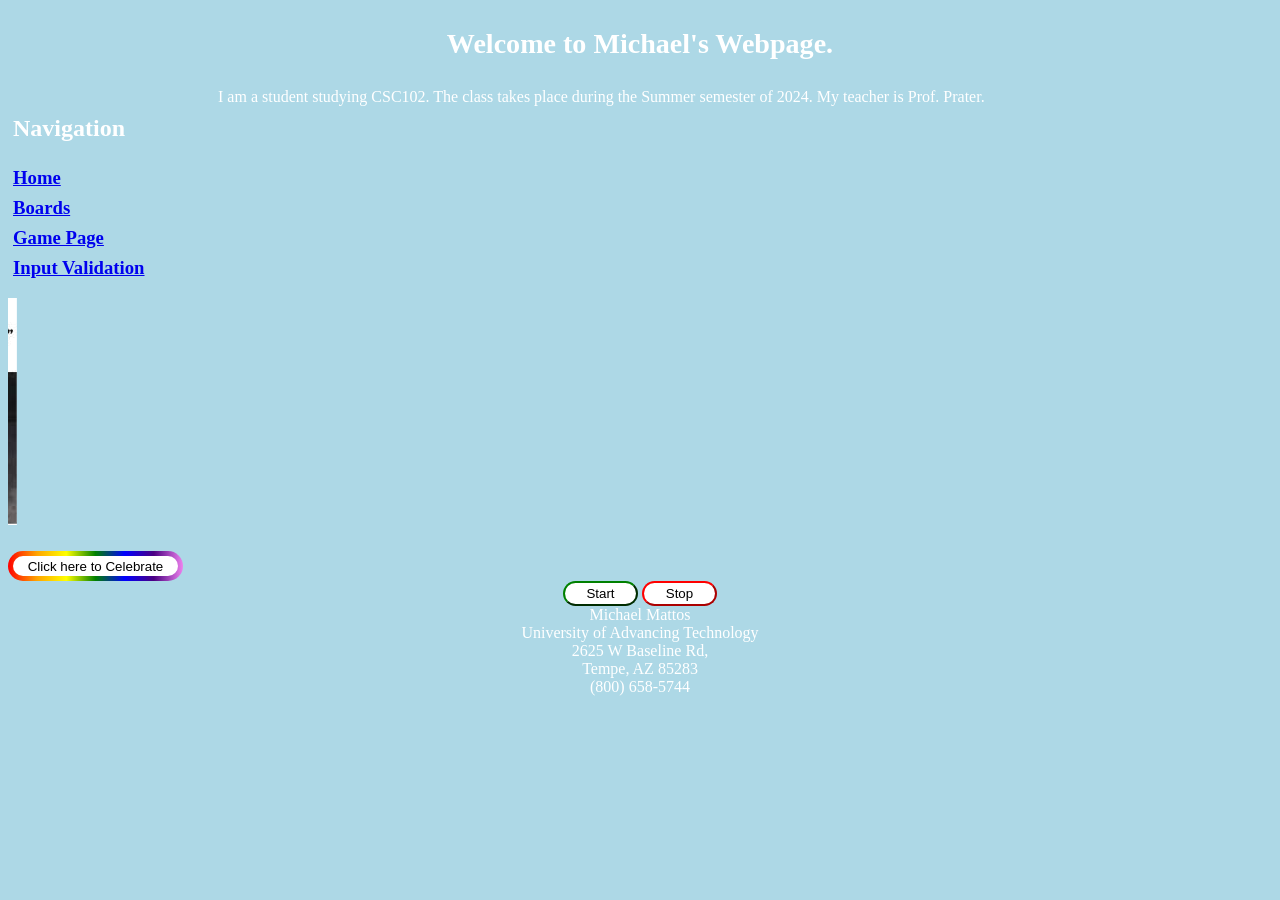
<file: Index.HTML>
<!DOCTYPE html>
<html>
<!--
        Michael Mattos
        16May2024
        MMATTOS83782@uat.edu
        Assignment 1.2 The Foundation
        
		23May2024
		Michael Mattos
		MMATTOS83782@uat.edu
		Assignment 2.1 NavPages
		This edit connects both webpages together.

		20jun2024
		Assignment 7.1: Event Driven Programming needs us to add two buttons to start moving picture and stop moving

		16jul2024
		Assignment 11.1: incorporate sound effects on our webpage
		I will have a button that says click to Celebrate and will then
-->
<head>
    <title>Michael's Webpage</title>
<link rel="stylesheet" href="main.css">
<script src="code.js"></script>
</head>

<body>

    
       <Header><h3>Welcome to Michael's Webpage.</h3></Header>
    <nav>
		<h2>Navigation</h2>
		<h3><a href="./index.html">Home</a><br>
		<a href="./boards.html">Boards</a><br>
		<a href="./game.html">Game Page</a><br>
		<a href="./strings.html">Input Validation</a></h3>
	</nav>
	
    <p>
I am a student studying CSC102. The class takes place during the Summer semester of 2024. My teacher is Prof. Prater.
    </p>

<marquee id="myMarquee" direction="right" scrollamount="15"><img id="memeImage" src="MemeImage.jfif"></marquee>

<br>
<br>
<button id="celebrateButton" onclick="partySound();" class="ButtonCelebrate">Click here to Celebrate</button>
<center>
<button id="startButton" onclick="startFun();" class="ButtonStrt">Start</button>
<button id="stopButton" onclick="stopFun();" class="ButtonStop">Stop</button>
</center>

	<footer>
		Michael Mattos<br>
		University of Advancing Technology <br>
		2625 W Baseline Rd, <br>
		Tempe, AZ 85283 <br>
		(800) 658-5744 
	</footer>
</body>


</html>
</file>
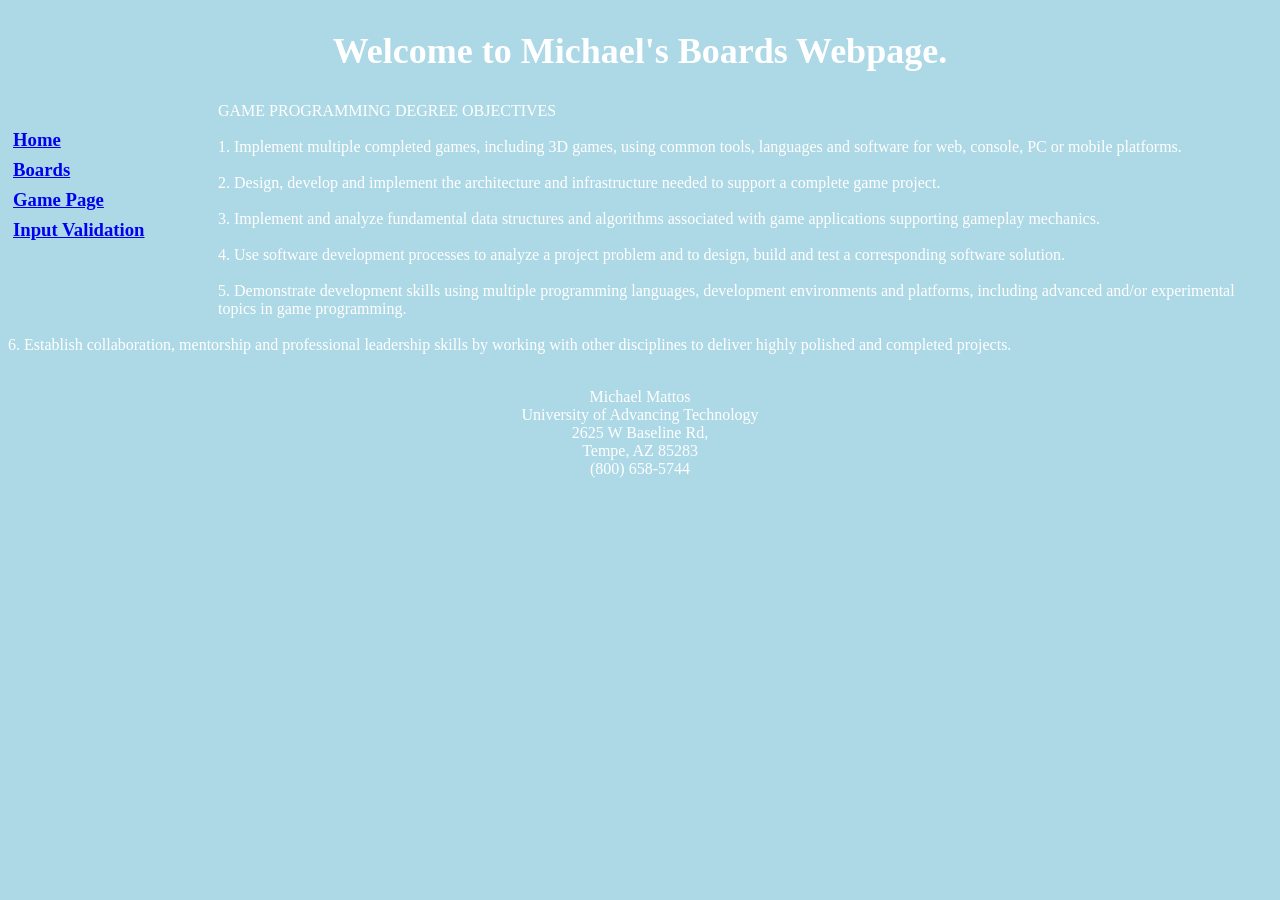
<file: boards.html>
<!DOCTYPE html>
<html>
<!--
        Michael Mattos
        16May2024
        MMATTOS83782@uat.edu
        Assignment 1.2 The Foundation
        
-->

<head>
    <title>Michael's Boards Webpage</title>
<link rel="stylesheet" href="main.css">
</head>

<body>

    <header>
        <h2>Welcome to Michael's Boards Webpage.</h2>
    </header>
	 <nav>
		<h3><a href="./index.html">Home</a><br>
			<a href="./boards.html">Boards</a><br>
			<a href="./game.html">Game Page</a><br>
			<a href="./strings.html">Input Validation</a></h3>
	</nav>
	<p>
        GAME PROGRAMMING DEGREE OBJECTIVES<br><br>
1. Implement multiple completed games, including 3D games, using common tools, languages and software for web,
console, PC or mobile platforms.<br><br>
2. Design, develop and implement the architecture and infrastructure needed to support a complete game project.<br><br>
3. Implement and analyze fundamental data structures and algorithms associated with game applications supporting
gameplay mechanics.<br><br>
4. Use software development processes to analyze a project problem and to design, build and test a corresponding software
solution.<br><br>
5. Demonstrate development skills using multiple programming languages, development environments and platforms,
including advanced and/or experimental topics in game programming.<br><br>
6. Establish collaboration, mentorship and professional leadership skills by working with other disciplines to deliver highly
polished and completed projects.<br><br>
    
    </p>
	
    <footer>
		Michael Mattos<br>
		University of Advancing Technology <br>
		2625 W Baseline Rd, <br>
		Tempe, AZ 85283 <br>
		(800) 658-5744 
	</footer>
	
</body>


</html>
</file>
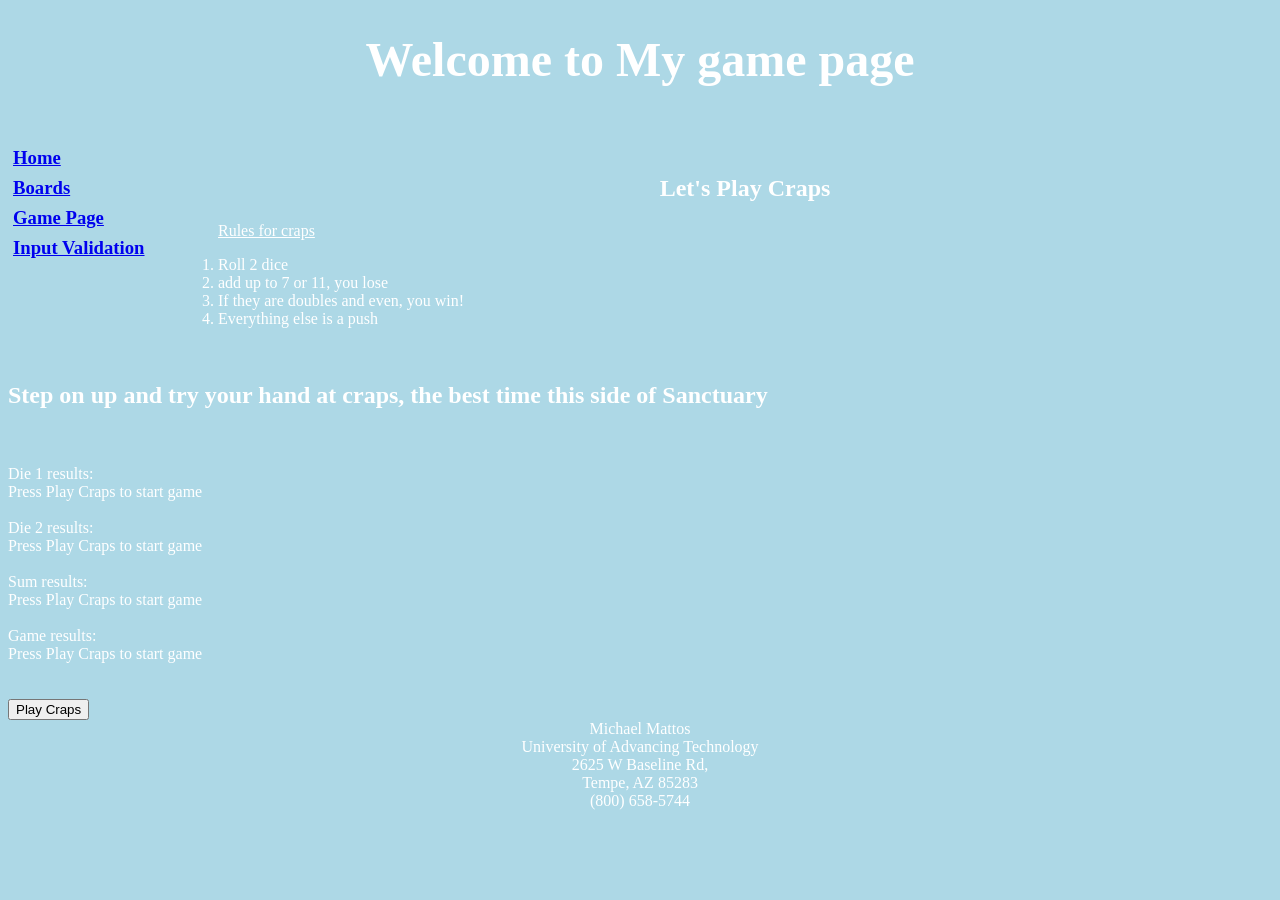
<file: game.html>
<!DOCTYPE html>
<html>
<!--
game page to satisfiy Assignment 3.1 The building Blocks of Javascript - Functions
Michael Mattos
28May2024
MMATTOS83782@uat.edu
-->

<head>
    <title>Game Page</title>
    <link rel="stylesheet" href="main.css">
    <script src="code.js"></script>
</head>

<body>
    <header>
        <h1>Welcome to My game page
    </header>
    </h1>
    <nav>
        <h3><a href="./index.html">Home</a><br>
            <a href="./boards.html">Boards</a><br>
            <a href="./game.html">Game Page</a><br>
            <a href="./strings.html">Input Validation</a></h3>
    </nav>
    <br>
    <br>
    <h2>
        <center>Let's Play Craps
    </h2>
    </center>
    <u>Rules for craps</u><br>
    <!--the ol tag is used to define a list and the li tags are used to number each item in the list-->
    <ol>
        <li>Roll 2 dice</li>
        <li>add up to 7 or 11, you lose</li>
        <li>If they are doubles and even, you win!</li>
        <li>Everything else is a push</li>
    </ol>
    <br>
    <h2>Step on up and try your hand at craps, the best time this side of Sanctuary</h2>
    <br>
    <br>
    <!--The div element and id tags are used to define each result under an ID tag that we can later use the function findElementbyID in our javascript code page to then call upon those elements
    in the code line to set the results from the code page into the html page-->
    Die 1 results: <div id="die1Res">Press Play Craps to start game</div><br>
    Die 2 results: <div id="die2Res">Press Play Craps to start game</div><br>
    Sum results: <div id="sumRes">Press Play Craps to start game</div><br>
    Game results: <div id="gameRes">Press Play Craps to start game</div><br>
    <br>
    <!--The button tag creates a visual button on our webpage along with the onclick allowing us to actually click the button and attaching it to the playcraps function created in 
        the js code page-->
    <button onclick="playCraps();">Play Craps</button>

    <footer>
		Michael Mattos<br>
		University of Advancing Technology <br>
		2625 W Baseline Rd, <br>
		Tempe, AZ 85283 <br>
		(800) 658-5744 
	</footer>

</body>




</html>
</file>
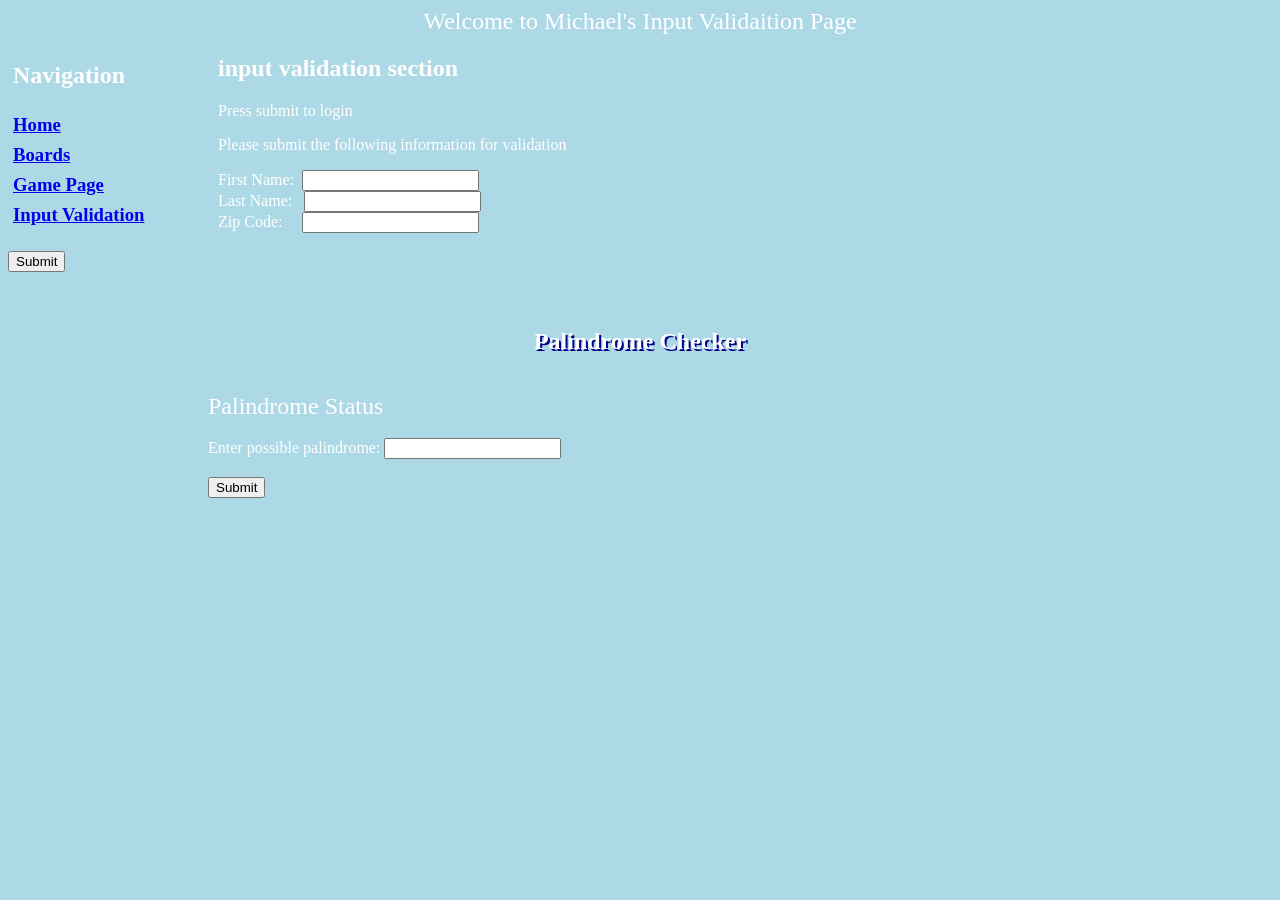
<file: strings.html>
<!DOCTYPE html>
<html>
<!--Assignment 6.1: User Input Validation
1. Allow user input of first and last names and zipcode
2. make variable containing first name + space + last name
3. Check for how many characters, >= 20 present error
    1. < 20 good entry
4. check to see if zipcode is accurate
5. good name and zip, give secret message
6. add creative image, font etc.

Comment on every line of code

input val on previous version

Palindrome checker
    1. make a place to submit word for checking
    2. add button to submit word for checking to palindrome checking function (checkPalin())
    3. Return whether it is a palindrome or not.
    4. add 2 elements of style


Michael Mattos
25JUNE2024
MMATTOS83782@uat.edu
-->

<head>
    <title>InputValidation</title>
    <link rel="stylesheet" href="main.css">
    <script src="code.js"></script>
</head>

<body>
    <header>Welcome to Michael's Input Validaition Page</header>
    <nav>
        <h2>Navigation</h2>
        <h3><a href="./index.html">Home</a><br>
            <a href="./boards.html">Boards</a><br>
            <a href="./game.html">Game Page</a><br>
            <a href="./strings.html">Input Validation</a>
        </h3>
    </nav>
    <h2>input validation section</h2>
    <div id="loginStatus">Press submit to login</div>
    <p>
        Please submit the following information for validation
    </p>
    <form id="creditSubmit" onsubmit="return false">
        First Name: &nbsp;<input type="text" id="fName"><br>
        Last Name: &ensp;<input type="text" id="lName"><br>
        Zip Code: &emsp;<input type="number" id="zipCode"><br>
        <br>
        <input type="submit" onclick="checkCreds()">

    </form>

    <br>
    <br>
    <h2 id="palinTitle">Palindrome Checker</h2>
    <div id="palinBody"><br>
        <div id="palinStatus">Palindrome Status</div>
        <br>
        <form id="palinSubmit" onsubmit="return false">
            Enter possible palindrome: <input type="text" id="palinInput"><br>
            <br>
            <input type="submit" onclick="checkPalin();">
        </form>
    </div>

</body>

</html>
</file>
<file: main.css>
body {
	background-color: Lightblue;
	color: white;
}

Nav {
	height: 200px;
	width: 200px;
	float: left;
	padding: 5px;
	line-height: 30px;
}

footer {
	text-align: center;
	
}

#memeImage {
	margin-right: 200px;
}

Header {
	text-align: center;
	font-size: 150%;
	font-style: bold;
}

.ButtonStrt {
	background-color: white;
	width: 75px;
	height: 25px;
	border-radius: 15px;
	border-color: green;
}

.ButtonStop {
	background-color: white;
	width: 75px;
	height: 25px;
	border-radius: 15px;
	border-color: red;
}

.ButtonCelebrate {
	background: linear-gradient(white, white) padding-box,
              linear-gradient(to right, red, orange, yellow, green, blue, indigo, violet) border-box;
  border-radius: 15px;
  border: 5px solid transparent;
  width: 175px;
  height: 30px;
	
}

#palinTitle{
	text-align:center;
	text-shadow: 2px 2px darkblue;
}
#palinBody{
	padding-left: 200px;
}
#palinStatus{
	font-size: 150%;
}
</file>
